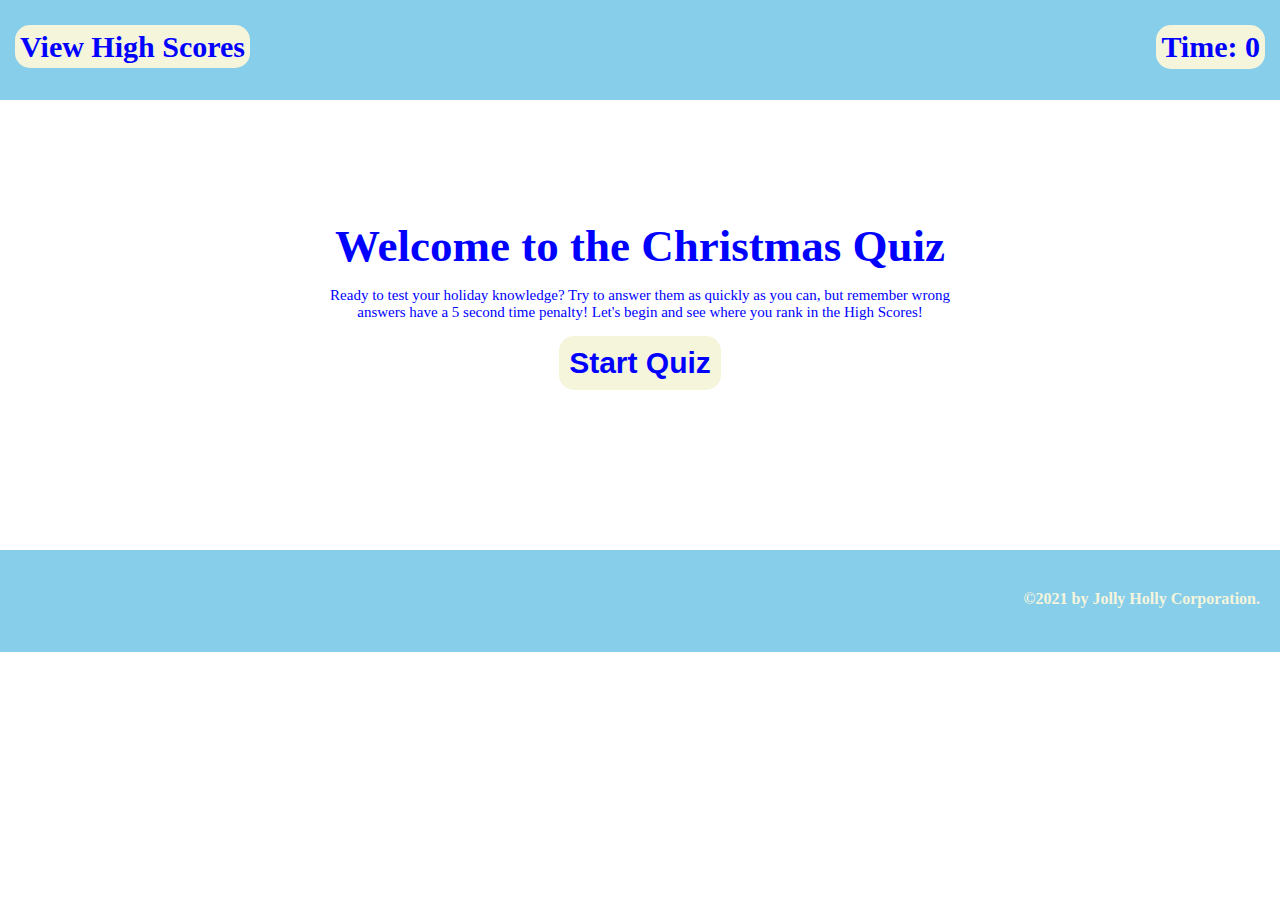
<file: index.html>
<!DOCTYPE html>
<html lang="en">
<head>
    <meta charset="UTF-8">
    <meta http-equiv="X-UA-Compatible" content="IE=edge">
    <meta name="viewport" content="width=device-width, initial-scale=1.0">
    <link rel="stylesheet" href="assets/css/style.css">
    <title>Christmas Quiz</title>
</head>

<body>
<header>
    <!--High Score Button-->
    <div class="highScore"><a href="highscores.html">View High Scores</a></div>
    <!--timer-->
    <div>
        <p class="time">Time: <span id="timer">0</span></p>
    </div>
</header>

<!--welcome-->
    <div class="welcome">
        <div id="xmas" class="xmas-welcome">
            <h2>Welcome to the Christmas Quiz</h2>
            <p>Ready to test your holiday knowledge? Try to answer them as quickly as you can, but remember
                wrong answers have a 5 second time penalty! Let's begin and see where you rank in the High Scores!</p>

            <!--start quiz button-->
                <button id="start" class="startQuiz"> Start Quiz</button>
        </div>

        <div id="questions" class="cover">
            <h2 id="nextQuestion"></h2>
            <div id="options" class="options"></div>
        </div>

        <div id="results" class="cover">
            <h2>🎅Ho Ho Ho to the Results!🤶</h2>
            <p>Your final score is <span id="score"></span>.</p>    
            <p>
                Enter Initials: <input type="text" id="initials" />
                <button id="submit">Submit</button>
            </p>
        </div>

        <div id="answerKey" class="answer-hide"></div>
    </div>

    <footer>
        <div>
            &copy;2021 by Jolly Holly Corporation.
        </div>
    </footer>

    <!--watch order-->
    <script src="./assets/js/questions.js"></script>
    <script src="./assets/js/script.js"></script>
    
</body>
</html>
</file>
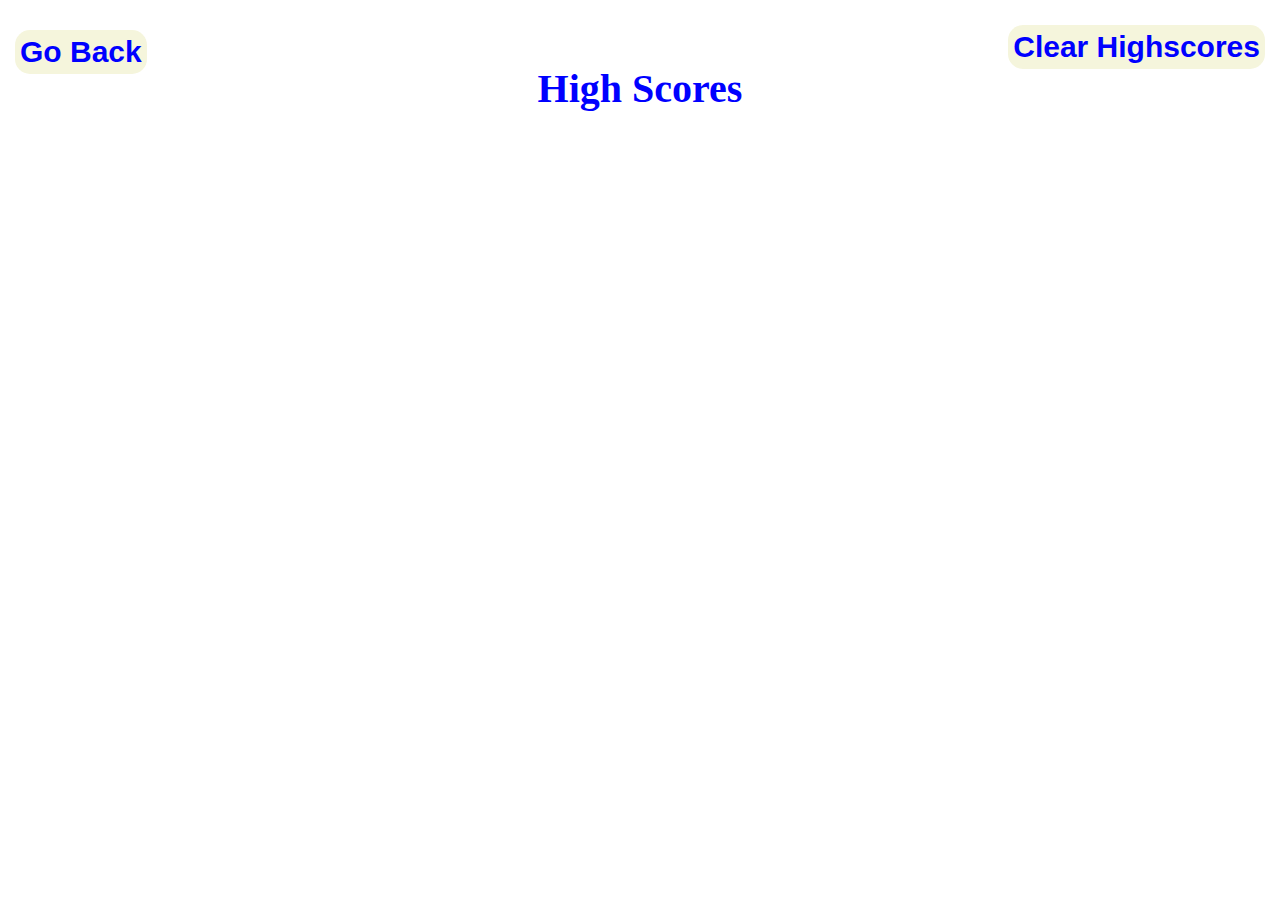
<file: highscores.html>
<!DOCTYPE html>
<html lang="en">
<head>
    <meta charset="UTF-8">
    <meta http-equiv="X-UA-Compatible" content="IE=edge">
    <meta name="viewport" content="width=device-width, initial-scale=1.0">
    <title>High Scores</title>
    <link rel="stylesheet" href="assets/css/style.css">
</head>

<!--view highscores and clear them-->
<body class="score-html">
    <div class="wrapper">
        <h1>High Scores</h1>
        <ol id="highscores">
            
        </ol>
    </div>

    <div>
        <a href="index.html"><button id="go-back">Go Back</button></a>
        <button id="clear">Clear Highscores</button>
    </div>

    <script src="./assets/js/scores.js"></script>
</body>
</html>
</file>
<file: assets/css/style.css>
* {
    margin: 0;
    padding: 0;
    box-sizing: border-box;
}



/*start header styles*/
header {
    display: flex;
    justify-content: space-between;
    flex-wrap: wrap;
    list-style: none;
    height: 100px;
    padding: 25px;
    background-color: skyblue;
}

header p {
    color: blue;
    background-color: beige;
    font-size: 30px;
    font-weight: 700;
    padding: 10px;
}

.highScore {
    position: absolute;
    top: 30px;
    left: 15px;
}

.highScore a {
    color: blue;
    background-color: beige;
    font-size: 30px;
    font-weight: 700;
    padding: 5px;
    text-decoration: none; 
    border-radius: 15px;
}

.highScore a:hover {
    background-color: slategray;
}

.time {
    position: absolute;
    top: 25px;
    right: 15px;
    padding: 5px;
    border-radius: 15px;
}


/*main body styles*/
.welcome {
        height: 350px;
        margin: 100px auto 0 auto;
        max-width: 700px;
}

.cover {
    display: none;
}

.xmas-welcome {
    display: flex;
    color: blue;
    flex-wrap: wrap;
    justify-content: center;
    padding: 20px;
    font-weight: 700;
    font-size: 30px;
}

/*start quiz styles*/
.xmas-welcome p {
    text-align: center;
    padding: 15px;
    font-weight: 500;
    font-size: 15px;    
}

/*button styles*/
.startQuiz {
    color: blue;
    background-color: beige;
    font-size: 30px;
    font-weight: 700;
    border: none;
    padding: 10px;
    text-align: center;
    border-radius: 15px;
}

#start:hover {
    background-color: slategray;
}

#nextQuestion {
    text-align: center;
    padding: 15px;
    font-weight: 500;
    font-size: 15px;
    color: blue;
}

.options  {
    text-align: center;
    padding: 15px;
    font-weight: 500;
    font-size: 15px;
    color: blue;
    
}

#answerKey {
    color: blue;
    background-color: beige;
    font-size: 30px;
    font-weight: 700;
    border: none;
    padding: 0px;
    text-align: center;
}

.answer-show {
    display: block;
}

.answer-hide {
    display: none;
}

/*Score styles*/
#results {
    color: blue;
    background-color: beige;
    font-size: 30px;
    font-weight: 700;
    border: none;
    text-align: center;
    padding: 0px;
}

#submit {
    color: blue;
    background-color: beige;
    font-size: 30px;
    font-weight: 700;
    border: none;
    padding: 0px;
    text-align: center;
}

#submit:hover {
    background-color: slategray;
}


/*start footer style*/
footer {
    height: 102px;
    padding: 25px 20px 32px 20px;
    background-color: skyblue;
}

footer div {
    color: beige;
    font-weight: 700;
    float: right;
    padding: 15px 0px 0px 0px;
}

/*highscores html styles*/
.score-html {
    color: blue;
    
    font-size: 30px;
    font-weight: 700;
    padding: 45px;
    text-decoration: none; 
    
}

#go-back {
    position: absolute;
    top: 30px;
    left: 15px;
}

#go-back:hover{
    background-color: slategray;
}

#clear {
    position: absolute;
    top: 25px;
    right: 15px;
    padding: 5px;
    border-radius: 15px;
}

#clear:hover {
    background-color: slategray;
}

.wrapper h1 {
    display: flex;
    color: blue;
    flex-wrap: wrap;
    justify-content: center;
    padding: 20px;
    font-weight: 700;
    font-size: 40px;
}

.highscores {
    text-align: center;
    padding: 15px;
    font-weight: 500;
    font-size: 15px; 
    color: blue;
}

#go-back, #clear {
    color: blue;
    background-color: beige;
    font-size: 30px;
    font-weight: 700;
    border: none;
    padding: 5px;
    text-align: center;
    border-radius: 15px;
    
}

/* MEDIA QUERY FOR SMALLER DESKTOP SCREENS AND SMALLER */
@media screen and (max-width: 980px) {
    /* no changes      */
}

/* This will be applied on any screen smaller than 768px */
@media screen and (max-width: 768px) {
    /* no changes      */
}

/* This will be applied on any screen smaller than 575px */
@media screen and  (max-width: 575px) {
    .xmas-welcome h2 {
        color: blue;
        text-align: center;
        padding: 20px;
        font-weight: 500;
        font-size: 30px;
    }

    .startQuiz {
        color: blue;
        background-color: beige;
        font-size: 30px;
        font-weight: 500;
        border: none;
        padding: 10px;
        text-align: center;
        border-radius: 15px;
    }

    #nextQuestion {
        text-align: center;
        padding: 12px;
        font-weight: 300;
        font-size: 15px;
        color: blue;
    }

    .options  {
        text-align: center;
        padding: 15px;
        font-weight: 300;
        font-size: 12px;
        color: blue;
        
    }
}
</file>
